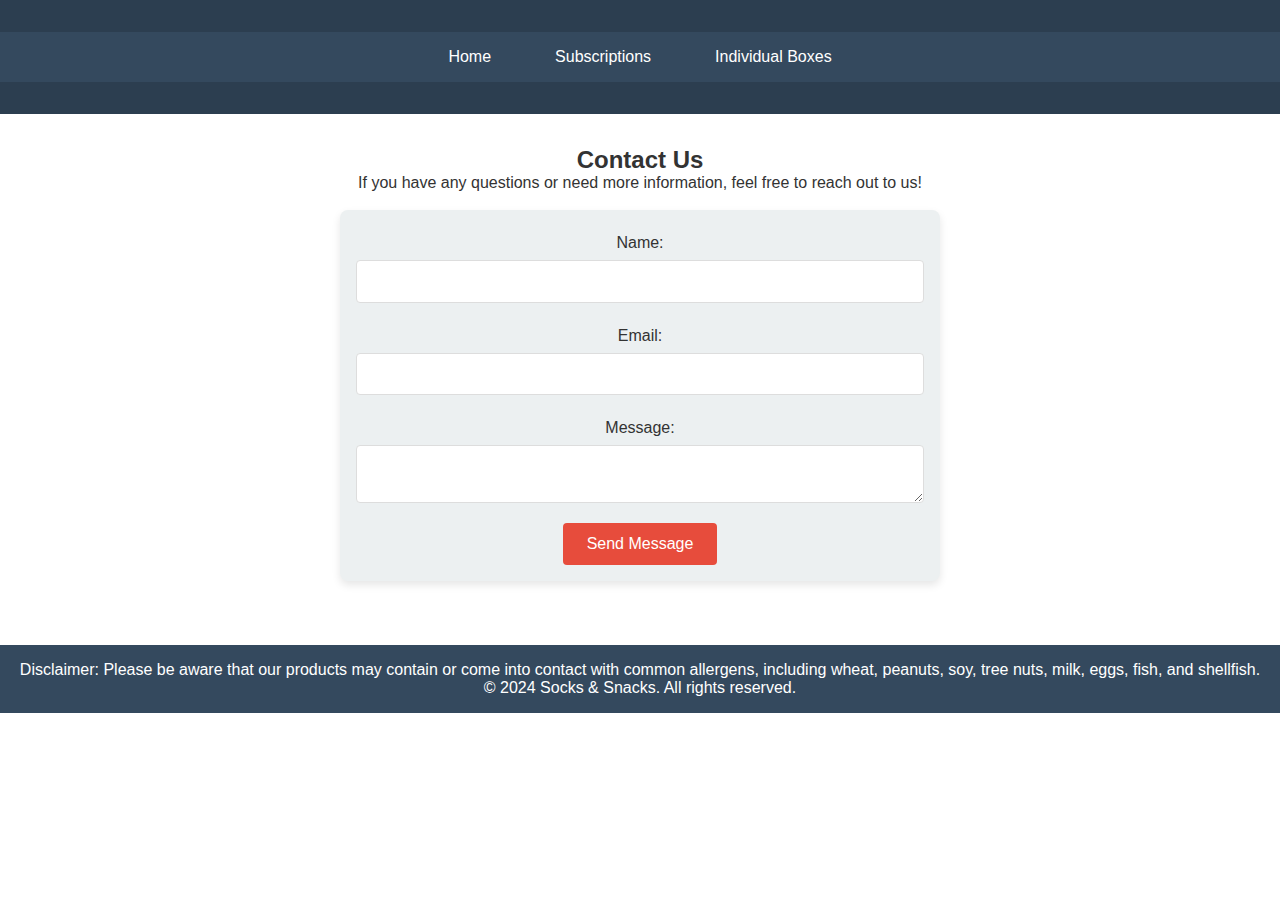
<file: contact.html>
<!DOCTYPE html>
<html lang="en">
<head>
    <meta charset="UTF-8">
    <meta name="viewport" content="width=device-width, initial-scale=1.0">
    <meta name="description" content="Contact Socks & Snacks">
    <title>Contact Us - Socks & Snacks</title>
    <link rel="stylesheet" href="styles.css">
</head>
<body>
    <header>
        <nav>
            <ul>
                <li><a href="index.html">Home</a></li>
                <li><a href="index.html#subscriptions">Subscriptions</a></li>
                <li><a href="index.html#individual-boxes">Individual Boxes</a></li>
            </ul>
        </nav>
    </header>
    <main>
        <section class="container">
            <h2>Contact Us</h2>
            <p>If you have any questions or need more information, feel free to reach out to us!</p><br>
            <form action="https://formspree.io/f/xnnajykq" method="POST">
                <label for="name">Name:</label>
                <input type="text" id="name" name="name" required>
                <label for="email">Email:</label>
                <input type="email" id="email" name="email" required>
                <label for="message">Message:</label>
                <textarea id="message" name="message" required></textarea>
                <button type="submit">Send Message</button>
            </form>
        </section>
    </main>
    <footer>
        <p>Disclaimer: Please be aware that our products may contain or come into contact with common allergens, including wheat, peanuts, soy, tree nuts, milk, eggs, fish, and shellfish.</p>
        <p>&copy; 2024 Socks & Snacks. All rights reserved.</p>
    </footer>
</body>
</html>
</file>
<file: styles.css>
/* General Styles */
* {
    margin: 0;
    padding: 0;
    box-sizing: border-box;
}

html {
    scroll-behavior: smooth; /* Enable smooth scrolling */
}

body {
    font-family: 'Montserrat', sans-serif;
    background-color: #ffffff;
    color: #333333;
}

header {
    background-color: #2c3e50;
    color: white;
    padding: 2rem 0;
    display: flex;
    flex-direction: column;
    align-items: center;
    overflow: hidden; /* Ensure no overflow */
}

.hero {
    display: flex;
    align-items: center;
    justify-content: space-between;
    width: 100%;
    max-width: 1200px;
    margin: 0 auto;
    position: relative; /* Ensure positioning context for child elements */
}

.hero-text {
    max-width: 50%;
    padding: 0 2rem;
}

.hero-text h1 {
    font-size: 2.5rem;
    margin-bottom: 1rem;
    opacity: 0;
    transition: opacity 2s;
    font-family: 'Playfair Display', serif;
}

.hero-text button {
    background-color: #e74c3c;
    color: white;
    border: none;
    padding: 0.75rem 1.5rem;
    font-size: 1rem;
    cursor: pointer;
    transition: background-color 0.3s;
    font-family: 'Montserrat', sans-serif;
}

.hero-text button:hover {
    background-color: #c0392b;
}

.hero-logo {
    max-width: 50%;
    height: auto;
    width: auto; /* Allow width to adjust automatically */
    object-fit: cover; /* Ensure the logo covers its container */
}

/* Navigation Styles */
nav {
    width: 100%;
    background-color: #34495e;
    padding: 0.5rem 0;
}

nav ul {
    list-style: none;
    display: flex;
    justify-content: center;
}

nav ul li {
    margin: 0 1rem;
}

nav ul li a {
    color: white;
    text-decoration: none;
    padding: 0.5rem 1rem;
    display: block;
    font-family: 'Montserrat', sans-serif;
}

nav ul li a:hover {
    background-color: #e74c3c;
}

/* Container Styles */
.container {
    padding: 2rem;
    text-align: center;
}

/* Box Image Styles */
.box-image {
    display: block;
    margin: 0 auto;
    width: 200px; /* Fixed width for desktop */
    height: 200px; /* Fixed height for desktop */
    object-fit: cover; /* Ensure the image covers the specified dimensions */
    cursor: pointer; /* Show pointer cursor for clickable images */
    transition: opacity 0.3s, transform 0.3s; /* Smooth transitions */
}

/* Socks Image Styles - Vertical Alignment with Landscape Cropping */
.selection-column.socks {
    display: flex;
    flex-direction: column; /* Keep socks vertically aligned */
    align-items: center;
    gap: 1rem; /* Space between images */
}

.selection-column.socks img {
    width: 200px; /* Adjust width for landscape cropping */
    height: 100px; /* Adjust height for landscape cropping */
}

.selection-column.socks img.collapsed {
    opacity: 0;
    transform: scale(0.8);
}

.selection-column.socks img.selected {
    opacity: 1;
    transform: scale(1);
}

/* Mobile Styles */
@media (max-width: 768px) {
    .selection-column.socks img {
        width: 120px; /* Reduced width for mobile */
        height: 80px; /* Reduced height for mobile */
    }
}

/* Snack Image Styles - Keep as is */
.selection-column.snacks {
    display: flex;
    flex-direction: column; /* Ensure snacks are stacked vertically */
    align-items: center;
}

.selection-column.snacks label {
    margin: 0.5rem 0; /* Space between snack items */
    text-align: center;
}

.selection-column.snacks img {
    width: 200px; /* Fixed width for snack images */
    height: 200px; /* Fixed height for snack images */
    transition: opacity 0.3s, transform 0.3s; /* Smooth transitions */
}

.selection-column.snacks img.collapsed {
    opacity: 0;
    transform: scale(0.8);
}

.selection-column.snacks img.selected {
    opacity: 1;
    transform: scale(1);
}

/* Mobile Styles */
@media (max-width: 768px) {
    .hero {
        flex-direction: column;
        align-items: center;
    }

    .hero-text {
        max-width: 100%;
        padding: 1rem;
        text-align: center;
    }

    .hero-text h1 {
        font-size: 2rem;
    }

    .hero-text button {
        font-size: 1.25rem;
        margin-top: 1rem;
    }

    /* Hide the hero-logo image on mobile */
    .hero-logo {
        display: none; /* Hide the logo on mobile devices */
    }

    nav ul {
        flex-direction: column;
        align-items: center;
    }

    nav ul li {
        margin: 0.5rem 0;
    }

    .card {
        width: 100%; /* Adjust width to 100% on small screens */
        height: auto; /* Adjust height accordingly */
        margin: 1rem 0;
    }

    .about-section {
        flex-direction: column;
    }

    .about-section.reverse {
        flex-direction: column;
    }

    .about-section img, .about-text {
        width: 100%;
        padding: 0.5rem;
    }

    /* Adjust box-image sizes for mobile */
    .box-image {
        width: 150px; /* Reduced width for mobile */
        height: 150px; /* Reduced height for mobile */
    }

    /* Adjust socks images for mobile */
    .selection-column.socks img {
        width: 120px; /* Reduced width for mobile */
        height: 80px; /* Reduced height for mobile */
    }
}

/* Contact Form Styles */
form {
    max-width: 600px;
    margin: 0 auto;
    padding: 1rem;
    background-color: #ecf0f1; /* Using premium-bg */
    border-radius: 8px;
    box-shadow: 0 4px 8px rgba(0, 0, 0, 0.1);
}

form label {
    display: block;
    margin: 0.5rem 0;
}

form input,
form textarea {
    width: 100%;
    padding: 0.8rem;
    margin-bottom: 1rem;
    border: 1px solid #ddd;
    border-radius: 4px;
}

form button {
    background-color: #e74c3c;
    color: white;
    border: none;
    padding: 0.75rem 1.5rem;
    font-size: 1rem;
    cursor: pointer;
    border-radius: 4px;
    transition: background-color 0.3s;
}

form button:hover {
    background-color: #c0392b;
}

/* Message Box Styles */
.message-box {
    margin-top: 1rem;
    padding: 1rem;
    border-radius: 4px;
    font-family: 'Montserrat', sans-serif;
}

.message-box p {
    margin: 0;
    font-size: 1rem;
}

/* Backgrounds */
.premium-bg {
    background-color: #ecf0f1;
    border-radius: 8px;
    box-shadow: 0 4px 8px rgba(0, 0, 0, 0.1);
    margin: 2rem 0;
    padding: 1rem;
}

.complementary-bg {
    background-color: #f9f7f7;
    border-radius: 8px;
    box-shadow: 0 4px 8px rgba(0, 0, 0, 0.1);
    margin: 2rem 0;
    padding: 1rem;
}

/* Card Styles */
.card {
    background-color: white;
    box-shadow: 0 4px 8px rgba(0, 0, 0, 0.1);
    border-radius: 8px;
    overflow: hidden;
    transition: transform 0.3s, box-shadow 0.3s;
    display: inline-block;
    margin: 1rem;
    width: 300px; /* Fixed width for consistency */
    height: 350px; /* Fixed height to maintain consistency */
    position: relative; /* Ensure images are positioned relative to this container */
}

.card img {
    width: 100%;
    height: 100%; /* Ensure images take full height */
    object-fit: cover; /* Ensure images cover the card area */
    position: absolute; /* Stack images on top of each other */
    top: 0;
    left: 0;
    transition: opacity 1s;
}

.card img.hidden {
    opacity: 0;
}

.card-content {
    padding: 1rem;
    position: relative; /* Keep text above images */
    z-index: 1; /* Ensure text is above images */
}

.card-content h3 {
    font-size: 1.5rem;
    margin-bottom: 0.5rem;
    font-family: 'Playfair Display', serif;
}

.card-content p {
    font-size: 1rem;
    margin-bottom: 1rem;
    opacity: 0.7;
    transition: opacity 0.5s;
    font-family: 'Montserrat', sans-serif;
}

/* Card Link Styles */
.card-link {
    display: inline-block;
    text-decoration: none;
    color: inherit; /* Ensure text color of the card is maintained */
}

.card-link:hover .card {
    transform: scale(1.05);
    box-shadow: 0 10px 20px rgba(0, 0, 0, 0.2);
}

.button {
    background-color: #e74c3c;
    color: white;
    text-decoration: none;
    padding: 0.5rem 1rem;
    border-radius: 4px;
    transition: background-color 0.3s;
    font-family: 'Montserrat', sans-serif;
}

.button:hover {
    background-color: #c0392b;
}

/* About Section Styles */
.about-section {
    display: flex;
    align-items: center;
    margin: 2rem 0;
    padding: 1rem;
    opacity: 0;
    transition: opacity 2s;
}

.about-section.reverse {
    flex-direction: row-reverse;
}

.about-section img {
    width: 50%;
    height: auto;
}

.about-text {
    padding: 1rem;
    width: 50%;
}

/* Mobile Styles */
@media (max-width: 768px) {
    .about-section {
        flex-direction: row; /* Default to row layout on mobile */
        align-items: center; /* Center items vertically */
        margin: 1rem 0; /* Adjust margin for better spacing */
    }

    .about-section img {
        width: 50%; /* Keep images at 50% width */
        margin-right: 1rem; /* Add space to the right of the image */
        margin-top: 1rem; /* Move image down slightly */
    }

    .about-text {
        width: 50%;
        padding: 0.5rem; /* Adjust padding for mobile */
    }

    /* Ensure reverse layout switches correctly on mobile */
    .about-section.reverse {
        flex-direction: row-reverse; /* Switch image and text positions */
    }

    .about-section.reverse img {
        margin-top: 0; /* Remove margin for reverse layout to avoid extra space */
        margin-right: 0; /* Remove margin-right in reverse layout */
        margin-left: 1rem; /* Add margin to the left of the image in reverse layout */
    }
}

footer {
    background-color: #34495e;
    color: white;
    text-align: center;
    padding: 1rem 0;
    margin-top: 2rem;
}

/* Fade-In and Fade-Out Styles */
.fade-in {
    opacity: 1 !important;
}

.fade-out {
    opacity: 0;
    transition: opacity 2s;
}

/* Interactive Elements for Selection */
.selection img {
    cursor: pointer;
    transition: transform 0.3s, opacity 0.3s;
}

.selection img:hover {
    transform: scale(1.05);
    opacity: 0.8;
}

.selection img.selected {
    border: 2px solid #e74c3c;
    transform: scale(1.1);
    opacity: 1;
}

/* General Styles */
.selected {
    border: 3px solid #e74c3c; /* Highlight border color */
    transform: scale(1.05); /* Slight zoom effect */
    z-index: 10; /* Ensure selected item is above others */
}

/* Hover Effect for Snack and Sock Images */
.selection-column img {
    transition: transform 0.3s, box-shadow 0.3s; /* Smooth transitions */
}

.selection-column img:hover {
    transform: scale(1.05); /* Zoom effect on hover */
    box-shadow: 0 4px 8px rgba(0, 0, 0, 0.2); /* Shadow effect on hover */
}

/* Collapse/Expand Styles */
.selection-column.snacks img,
.selection-column.socks img {
    transition: opacity 0.3s, transform 0.3s;
}

.selection-column.snacks img.collapsed,
.selection-column.socks img.collapsed {
    opacity: 0;
    transform: scale(0.8);
}

.selection-column.snacks img.selected,
.selection-column.socks img.selected {
    opacity: 1;
    transform: scale(1);
}
</file>
